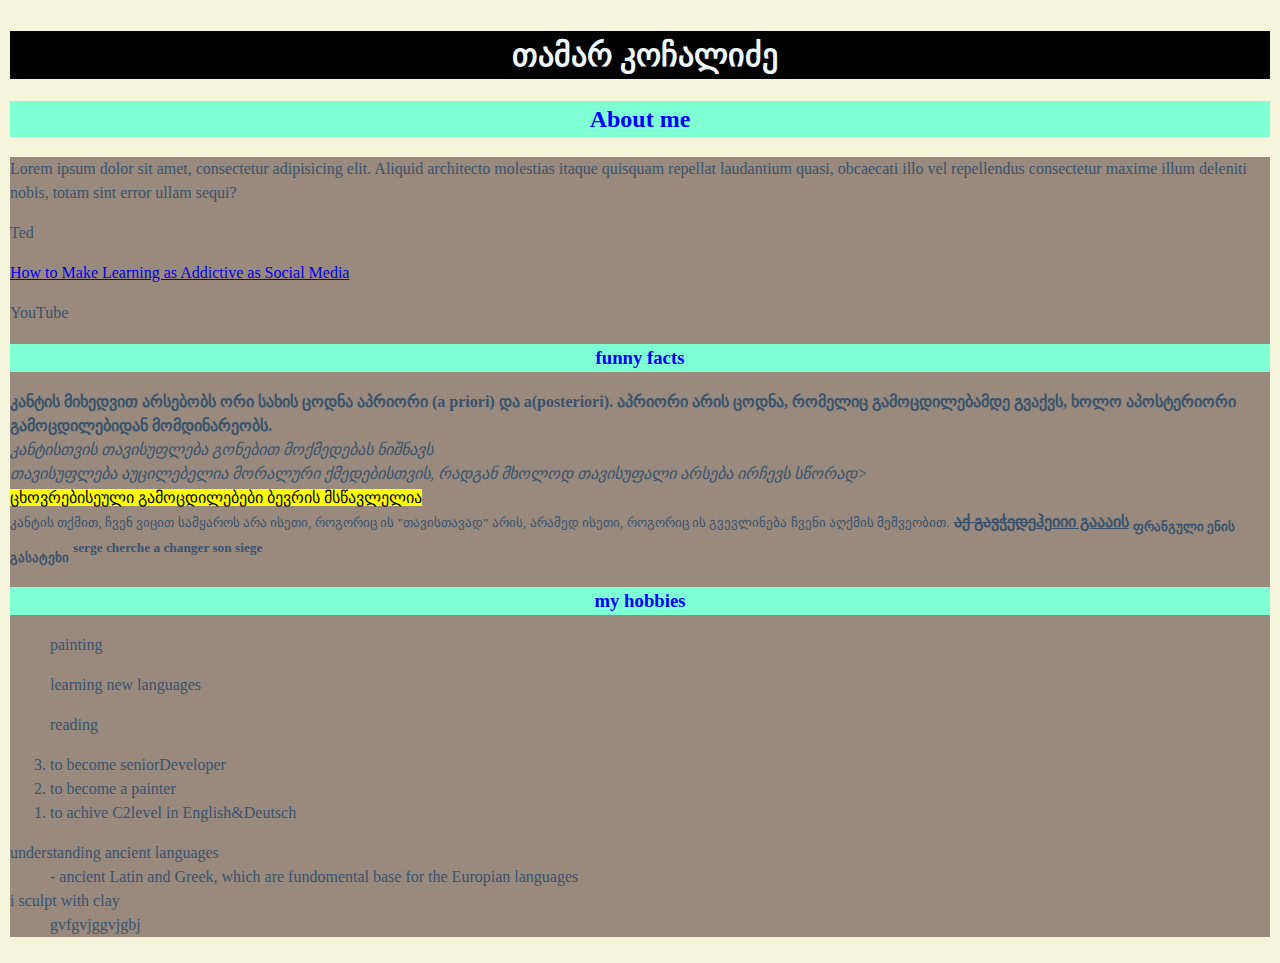
<file: Session1/profile.html>
<!DOCTYPE html>
<html lang="en">

<head>
    <title>My Web Profile</title>
    <meta charset="UTF-8">
    <meta name="viewport" content="width=device-width, initial-scale=1.0">
    <title>Document</title>
    <style>
        body {
            background-color: beige;
            background-size: cover;
            padding: 10px;
            margin: 0;
            line-height: 1.5;
            color: black;
        }

        h1:თამარ კოჩალიძე {
            color: rgb(1, 84, 144);
        }

        .container {
            width: 70%;
            margin: auto;
            overflow: visible;
        }

        h1 {
            text-align: center;
            padding-left: 10px;
            background-color: black;
            color: aliceblue;
        }

        h2,
        h3 {
            text-align: center;
            background-color: aquamarine;
            color: blue;
        }

        /* HTML attributes define extra information about HTML elements. for instance 'name=definition' */
        h3 .funny-facts {
            color: yellow;
        }
    </style>
</head>

<body>
    <h1><strong>თამარ კოჩალიძე</strong></h1>
    <h2>About me</h2>

    <div style="background-color: rgb(153, 138, 125);color: rgb(57, 83, 110);">
        <p>Lorem ipsum dolor sit amet, consectetur adipisicing elit. Aliquid architecto molestias itaque quisquam
            repellat laudantium quasi, obcaecati illo vel repellendus consectetur maxime illum deleniti nobis, totam
            sint error ullam sequi?</p>
        <p id="special_id">Ted</p>
        <a href="https://www.ted.com">How to Make Learning as Addictive as Social
            Media</a><!--https://www.ted.com/talks/laura_gassner_otting_why_doesn_t_success_bring_happiness?gad_source=1&gclid=CjwKCAiAmMC6BhA6EiwAdN5iLVbtOlihaNgqOGSgVZpFFH31aMJmI57zXN87V4781mQocFAiDax4WBoCuk4QAvD_BwE&subtitle=en-->
        <p>YouTube</p><!--https://www.youtube.com/-->
        <h3>funny facts</h3>
        <b><strong>კანტის მიხედვით არსებობს ორი სახის ცოდნა აპრიორი (a priori) და a(posteriori). აპრიორი არის ცოდნა,
                რომელიც გამოცდილებამდე გვაქვს, ხოლო აპოსტერიორი გამოცდილებიდან მომდინარეობს.</strong></b>
        <br><i>კანტისთვის თავისუფლება გონებით მოქმედებას ნიშნავს</i>
        <br> <em> თავისუფლება აუცილებელია მორალური ქმედებისთვის, რადგან მხოლოდ თავისუფალი არსება ირჩევს სწორად></em>
        <br><mark>ცხოვრებისეული გამოცდილებები ბევრის მსწავლელია</mark>
        <br><small>კანტის თქმით, ჩვენ ვიცით სამყაროს არა ისეთი, როგორიც ის "თავისთავად" არის, არამედ ისეთი, როგორიც ის
            გვევლინება ჩვენი აღქმის მეშვეობით.</small>
        <b><del>აქ გავჭედე</del><ins>ჰეიიი გაააის</ins></b>
        <b><sub> ფრანგული ენის გასატეხი</sub></b>
        <b><sup>serge cherche a changer son siege</sup></b>
        <h3>my hobbies</h3>
        <ul>painting</ul>
        <ul>learning new languages</ul>
        <ul>reading</ul>
        <ol reversed>
            <li>to become seniorDeveloper</li>
            <li>to become a painter</li>
            <li>to achive C2level in English&Deutsch</li>
        </ol>
        <dl>
            <dt>understanding ancient languages</dt>
            <dd>- ancient Latin and Greek, which are fundomental base for the Europian languages</dd>
            <dt>i sculpt with clay</dt>
            <dd> gvfgvjggvjgbj</dd>

            </dt>
        </dl>



</body>

</html>
</file>
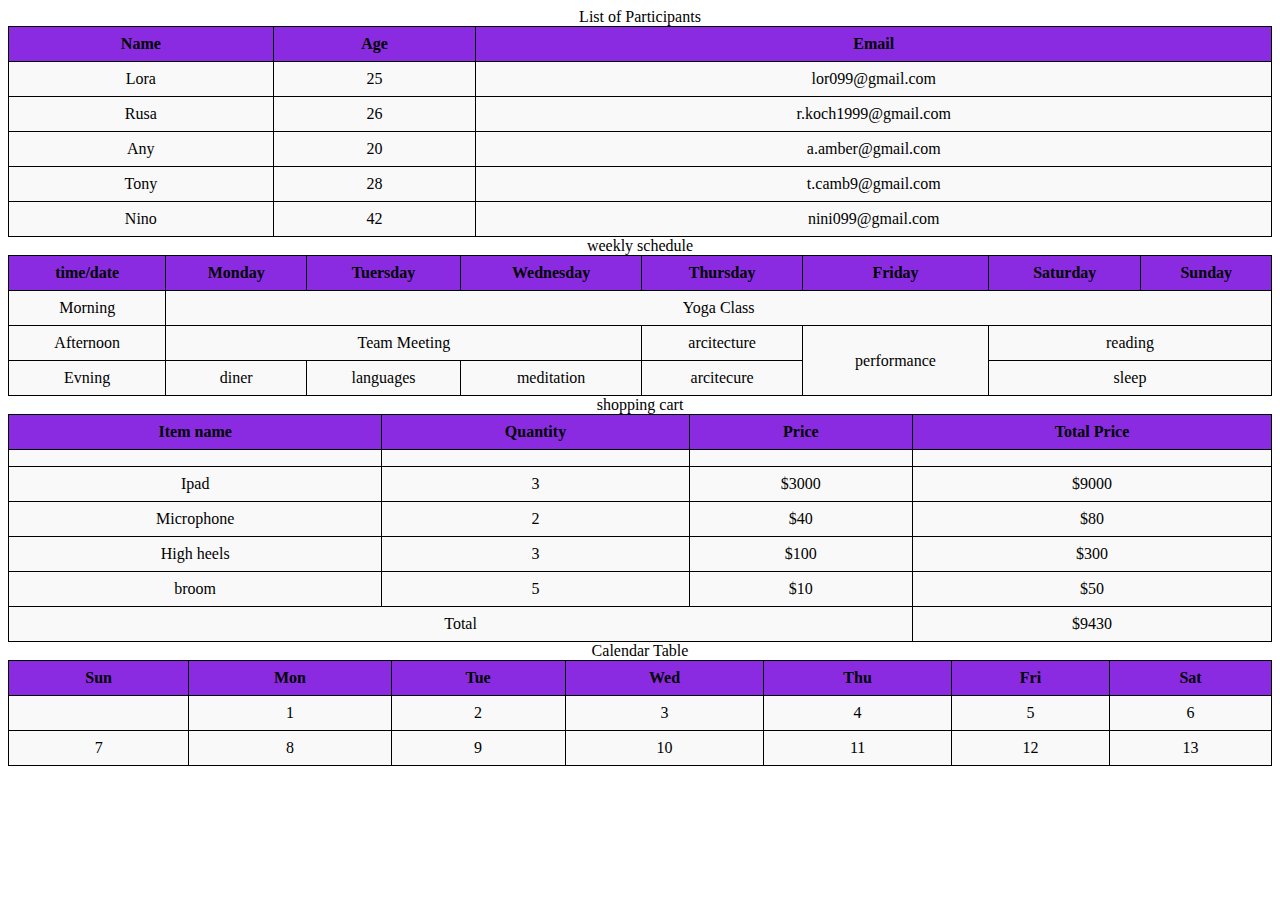
<file: Session4/tables_homework.html>
<!DOCTYPE html>
<html lang="en">
<head>
    <meta charset="UTF-8">
    <meta name="viewport" content="width=device-width, initial-scale=1.0">
    <title>Tables_</title>
    <style>
        table {
            border-collapse: collapse;
            width:100%
            
            
        }
        th, td {

            border: 1px solid black;
            padding: 8px;
            background-color: #f9f9f9;
            text-align: center;

        }
        th {
            background-color: blueviolet;
        }
    </style>

</head>

<body>
    <table>
        <!--caption defines our table purpose, Basic table creation-->
        <caption>List of Participants</caption>
        <thead>
            <tr>
                <th scope="horizon">Name</th>
                <th scope="horizon">Age</th>
                <th scope="horizon">Email</th>
    
            </tr>
         </thead>
         <tbody>
            <tr>
                <td>Lora</td>
                <td>25</td>
                <td>lor099@gmail.com</td>
            </tr>
            <tr>
                <td>Rusa</td>
                <td>26</td>
                <td>r.koch1999@gmail.com</td>
            </tr>
            <tr>
                <td>Any</td>
                <td>20</td>
                <td>a.amber@gmail.com</td>
            </tr>
            <tr>
                <td>Tony</td>
                <td>28</td>
                <td>t.camb9@gmail.com</td>
            </tr>
            <tr>
                <td>Nino</td>
                <td>42</td>
                <td>nini099@gmail.com</td>
            </tr>

         </tbody>

    </table>
    <!--Colspan and Rowspan-->
    <table>
        <caption>weekly schedule</caption>
        <thead>
            <tr>
                <th scope="date/time">time/date</th>
                <th scope="Horizontal">Monday</th>
                <th scope="Horizontal">Tuersday</th>
                <th scope="Horizontal">Wednesday</th>
                <th scope="Horizontal">Thursday</th>
                <th scope="Horizontal">Friday</th>
                <th scope="Horizontal">Saturday</th>
                <th scope="Horizontal">Sunday</th>

            </tr>
         </thead>
        <tbody>
           
                <tr>
                    <td scope="">Morning</td>
                    <td colspan="7">Yoga Class</td>
                    
            
                    </tr>
                    <tr>
                        <td scope="row">Afternoon</td>
                        <td colspan="3">Team Meeting</td>
                        <td>arcitecture</td>
                        <td rowspan="4">performance</td>
                        <td colspan="2">reading</td>

                    </tr>
                    <tr>
                        <td scope="row">Evning</td>
                        <td>diner</td>
                        <td>languages</td>
                        <td rowspan="1">meditation</td>
                        <td rowspan="2">arcitecure</td>
                        <td colspan="2">sleep</td>
                
                        
                    </tr>
                </tr>    

                    


           
        </tbody>
    </table>
    <!--Table sectioning with <thead>,<tbody>, <tfoot>-->
        <table>
            <thead>
                <caption>shopping cart</caption>
            
                <tr>
                    <th id="item">Item name</th>
                    <th id="quantity">Quantity</th>
                    <th id="price">Price</th>
                    <th id="total price">Total Price</th>
                </tr>

            </thead>
           
            
            <tbody>
                <tr>
                <td headers="item"></th>
                <td headers="quantity"></td>
                <td headers="price"></td>
                <td headers="total price"></td>
                
            
                
                </tr>
                <tr>
                    <td headers="item">Ipad</th>
                        <td headers="quantity">3</td>
                        <td headers="price">$3000</td>
                        <td headers="total price">$9000</td>
                </tr>
                <tr>
                    <td headers="item">Microphone</th>
                        <td headers="quantity">2</td>
                        <td headers="price">$40</td>
                        <td headers="total price">$80</td>
                </tr>
                <tr>
                    <td headers="item">High heels</th>
                        <td headers="quantity">3</td>
                        <td headers="price">$100</td>
                        <td headers="total price">$300</td>
                </tr>
                <tr>
                    <td headers="item">broom</th>
                        <td headers="quantity">5</td>
                        <td headers="price">$10</td>
                        <td headers="total price">$50</td>
                </tr>
            </tbody>
            <tfoot>
                <tr>
                    <td colspan="3">Total</td>
                    <td>$9430</td>
                </tr>
            </tfoot>
        
        </table>
        <!--BonuS Task-->
        <table>
            <caption>Calendar Table</caption>
            <header>
                <tr>
                <th>Sun</th>
                <th>Mon</th>
                <th>Tue</th>
                <th>Wed</th>
                <th>Thu</th>
                <th>Fri</th>
                <th>Sat</th>
                </tr>
            </header>
            <tbody>
                <tr>
                    <td></td>
                    <td>1</td>
                    <td>2</td>
                    <td>3</td>
                    <td>4</td>
                    <td>5</td>
                    <td>6</td>
                    </tr>
                    <tr>
                        <td>7</td>
                        <td>8</td>
                        <td>9</td>
                        <td>10</td>
                        <td>11</td>
                        <td>12</td>
                        <td>13</td>
                        
                    </tr>
            </tbody>
                
            </header>
                
        </table>
</body>

</html>
</file>
